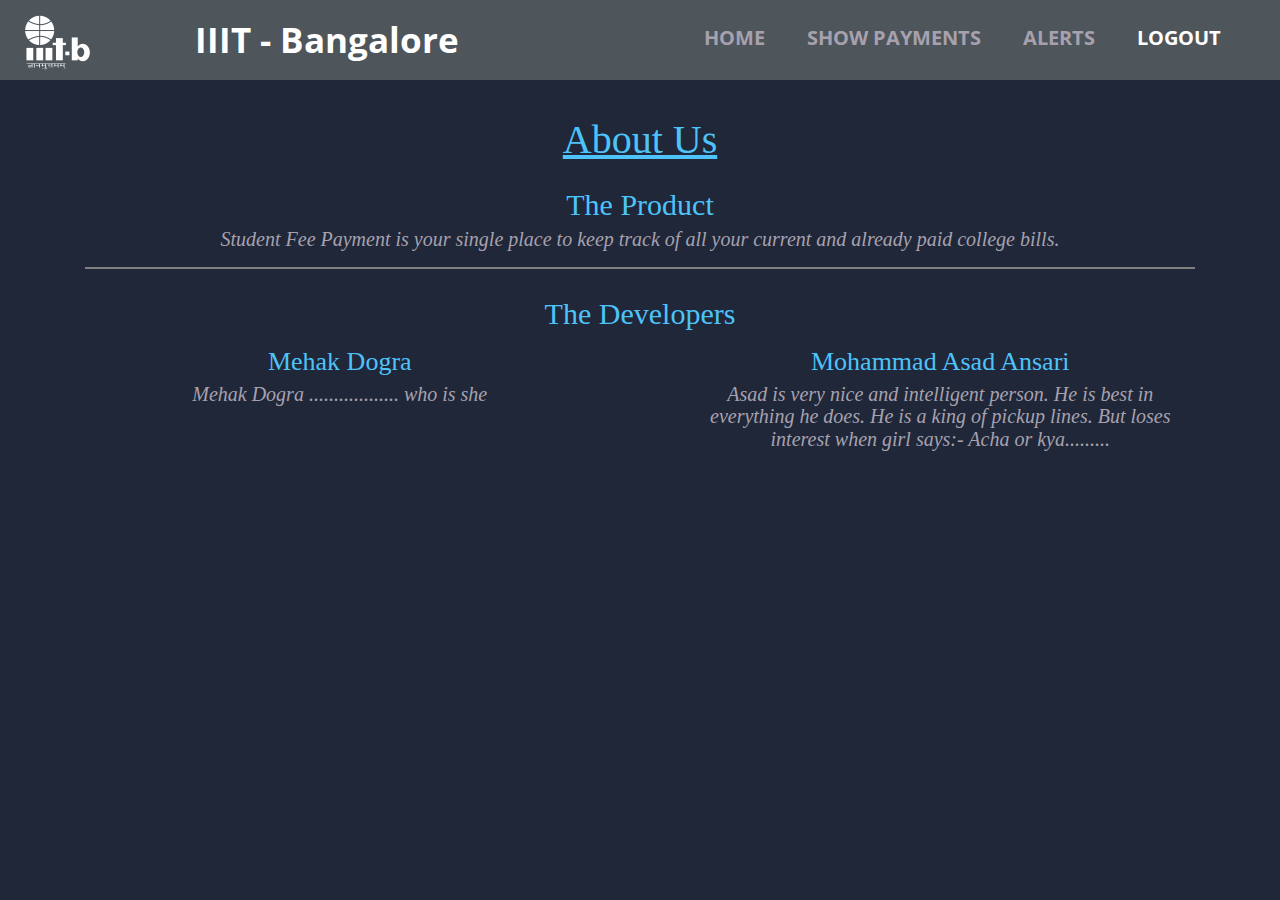
<file: target/academia-1.0-SNAPSHOT/about.html>
<!DOCTYPE html>
<html lang="en">
<head>
    <meta charset="UTF-8">
    <meta name="viewport" content="width=device-width, initial-scale=1.0">
    <meta http-equiv="X-UA-Compatible" content="ie=edge">
    <title>About us</title>
    <link rel="icon" href="assets/images/iiitb-invert-logo.png" type="image/x-icon"/>
    <link rel="stylesheet" href="assets/css/bootstrap.min.css">
    <link rel="stylesheet" href="assets/css/about.css">
    <link rel="stylesheet" href="assets/css/nav.css">
</head>
<div>
    <nav>
        <img src="assets/images/iiitb-invert-logo.png" onclick="goToHome()" alt="">
        <label class="logo"> IIIT - Bangalore</label>
        <ul>
            <li><a onclick="goToHome()">Home</a></li>
            <li><a onclick="gotoshowPayment()">Show Payments</a></li>
            <li><a onclick="functionNotify()" id="deadlineAlert">Alerts</a>
                <ul class="notify" id="notification-drop"></ul>
            </li>
            <li><a href="index.html">Logout</a></li>
        </ul>
        <span id="icon">
                   </span>
    </nav>
</div>
<body>
<!--<img src="//img1a.flixcart.com/www/promos/new/20141125-225730-header.png" class="center">-->

<main class="container">
    <h2 style="font-size: 40px"><u> About Us</u></h2>
    <h2>The Product</h2>
    <p>Student Fee Payment is your single place to keep track of all your current and already paid college bills.</p>
    <hr style="height:2px;border-width:0;color:gray;background-color:#808080">
    <h2>The Developers</h2>
    <div>
        <h3 class="left">Mehak Dogra</h3>
        <h3 class="right">Mohammad Asad Ansari</h3>
    </div>
    <div>
        <p class="left">
            Mehak Dogra .................. who is she
        </p>

        <p class="right">
            Asad is very nice and intelligent person. He is best in everything he does.
            He is a king of pickup lines. But loses interest when girl says:- Acha or kya.........

                   </p>
    </div>
</main>
</body>
<script src="assets/js/bill-payment.js"></script>
</html>
</file>
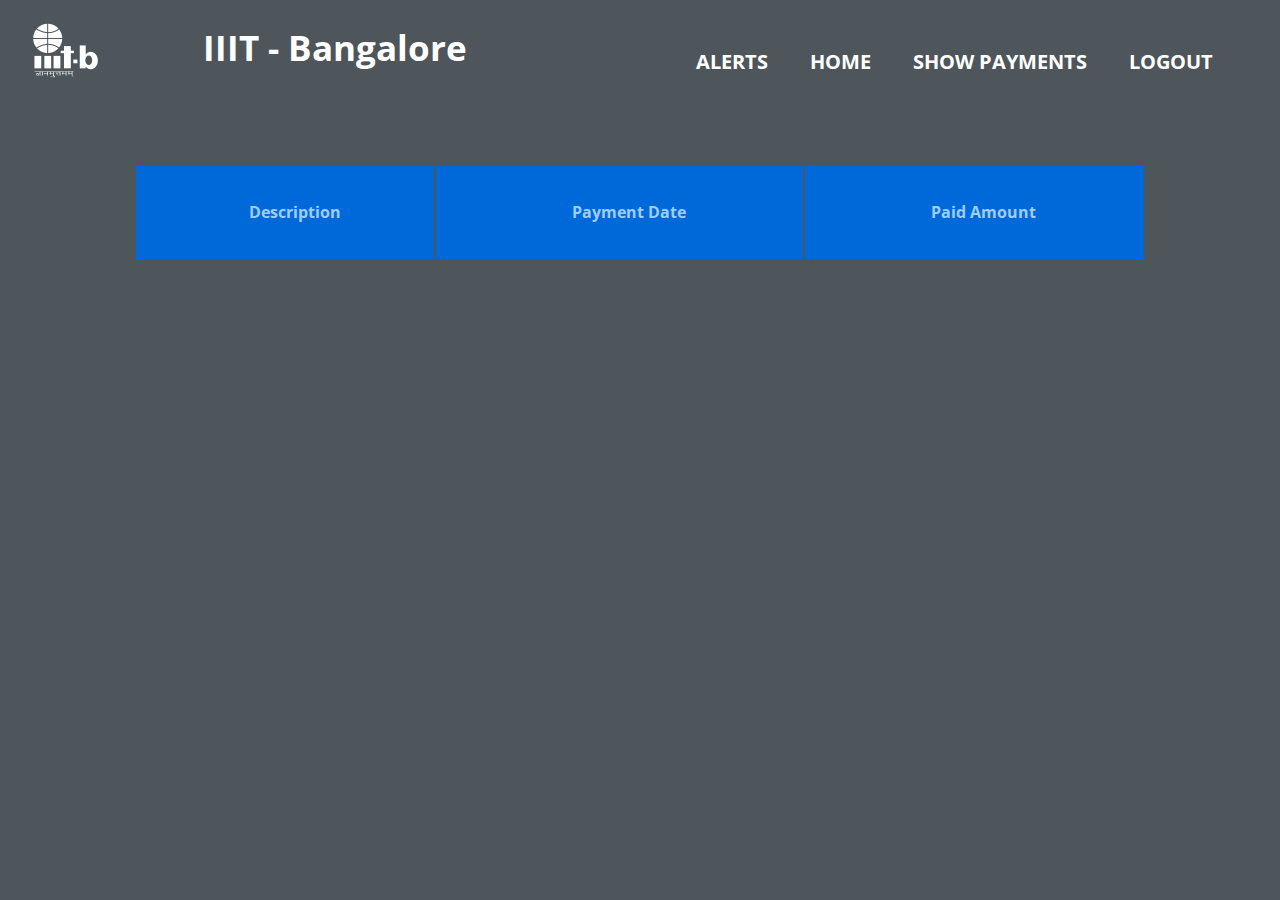
<file: target/academia-1.0-SNAPSHOT/BillPayment.html>
<!DOCTYPE html>
<html lang="en">
<head>
    <meta charset="UTF-8">
    <meta name="viewport" content="width=device-width, initial-scale=1.0">
    <meta http-equiv="X-UA-Compatible" content="ie=edge">
    <title>Welcome to IIIT Bangalore</title>
    <link rel="icon" href="assets/images/iiitb-invert-logo.png" type="image/x-icon"/>
<!--    <link rel="stylesheet" href="assets/css/bootstrap.min.css">-->
    <link rel="stylesheet" href="assets/css/bills.css">
    <link rel="stylesheet" href="assets/css/footer.css">
    <link rel="stylesheet" href="assets/css/nav.css">
</head>
<div>
    <nav>
        <img src="assets/images/iiitb-invert-logo.png" onclick="goToHome()" alt="">
        <label class="logo"> IIIT - Bangalore</label>
        <ul>
            <li><a onclick="functionNotify()" id="deadlineAlert">Alerts</a>
                <ul class="notify" id="notification-drop"></ul>
            </li>
            <li><a onclick="goToHome()">Home</a></li>
            <li><a onclick="gotoshowPayment()">Show Payments</a></li>

            <li><a href="index.html">Logout</a></li>
        </ul>
        <span id="icon">
                   </span>
    </nav>
</div>
<body>
<main class="container">
    <h1 id="welcomeMessage"></h1>
    <h2 id="rollNumber"></h2>
    <h2 id="heading"></h2>
</main>
<table class="container" id="show-payments">
    <thead>
    <tr>
        <th><h1>Description</h1></th>
        <th><h1>Payment Date</h1></th>
        <th><h1>Paid Amount</h1></th>
    </tr>
    </thead>
    <tbody id="paidbills">
    </tbody>
</table>
</body>
<!--<footer class="footer-distributed">-->
<!--    <div class="footer-left">-->
<!--        <h3>Student <span>Payment Fee</span></h3>-->
<!--        <p class="footer-links">-->
<!--            <a onclick="goToAbout()">About</a>-->
<!--            ·-->
<!--            <a onclick="goToContactUs()">Contact</a>-->
<!--        </p>-->
<!--    </div>-->

<!--    <div class="footer-center">-->
<!--        <div>-->
<!--            <i class="fa fa-map-marker"></i>-->
<!--            <p>IIIT Bangalore<span>Electronic City Bangalore, KA, India</span></p>-->
<!--        </div>-->
<!--        <div>-->
<!--            <i class="fa fa-phone"></i>-->
<!--            <span><p>080 4140 7777</p></span>-->
<!--        </div>-->
<!--    </div>-->
<!--    <div class="footer-right">-->
<!--        <p class="footer-company-about">-->
<!--            <span>About the company</span>-->
<!--            Student Fee Payment is your single place to keep track of all your current and already paid college bills.-->
<!--        </p>-->
<!--    </div>-->
<!--</footer>-->
<script src="assets/js/bill-payment.js"></script>
</html>
</file>
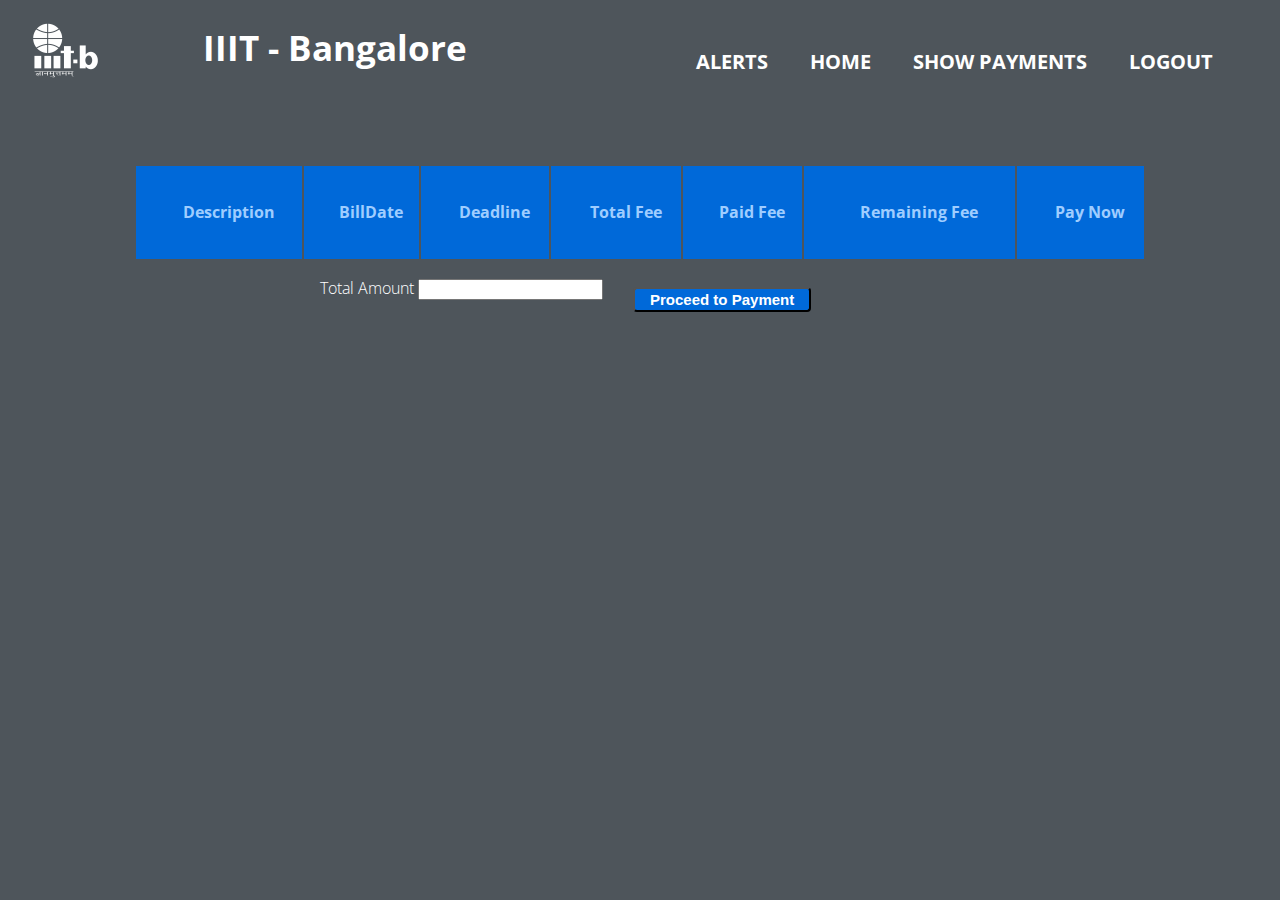
<file: target/academia-1.0-SNAPSHOT/Bills.html>
<!DOCTYPE html>
<html lang="en">
<head>
    <meta charset="UTF-8">
    <meta name="viewport" content="width=device-width, initial-scale=1.0">
    <meta http-equiv="X-UA-Compatible" content="ie=edge">
    <title>Welcome to IIIT Bangalore</title>
    <link rel="icon" href="assets/images/iiitb-invert-logo.png" type="image/x-icon"/>
<!--    <link rel="stylesheet" href="assets/css/bootstrap.min.css">-->
    <link rel="stylesheet" href="assets/css/bills.css">
    <link rel="stylesheet" href="assets/css/nav.css">
    <link rel="stylesheet" href="assets/css/footer.css">
</head>
<div>
    <nav>
        <img src="assets/images/iiitb-invert-logo.png" onclick="goToHome()" alt="">
        <label class="logo"> IIIT - Bangalore</label>
        <ul>
            <li><a onclick="functionNotify()" id="deadlineAlert">Alerts</a>
                <ul class="notify" id="notification-drop">
                </ul>
            </li>
            <li><a onclick="goToHome()">Home</a></li>
            <li><a onclick="gotoshowPayment()">Show Payments</a></li>

            <li><a href="index.html">Logout</a></li>
        </ul>
        <label id="icon">
            <i class="fas fa-bars"></i>
        </label>
    </nav>
</div>
<body>
<main class="container">
    <h1 id="welcomeMessage"></h1>
    <h2 id="rollNumber"></h2>
    <h2 id="heading"></h2>
</main>
<table class="container" id="show-bills">
    <thead>
    <tr>
        <th><h1>Description</h1></th>
        <th><h1>BillDate</h1></th>
        <th><h1>Deadline</h1></th>
        <th><h1>Total Fee</h1></th>
        <th><h1>Paid Fee</h1></th>
        <th><h1>Remaining Fee</h1></th>
        <th><h1>Pay Now</h1></th>
    </tr>
    </thead>
    <tbody id="bills">
    </tbody>
</table>

<div class="payment" id="payment" style="width:800px; margin:0 auto;">
    <div class="totalAmount">
        <label for="totalAmount">Total Amount</label>
        <input type="number" id="totalAmount" name="totalAmount" readonly> <br>
    </div>
    <div>
        <button class="btn paymentButton" type="submit" onclick="payment()">Proceed to Payment</button>
    </div>
</div>
</body>
<!--<footer class="footer-distributed">-->
<!--    <div class="footer-left">-->
<!--        <h3>Student <span>Payment Fee</span></h3>-->
<!--        <p class="footer-links">-->
<!--            <a onclick="goToAbout()">About</a>-->
<!--            ·-->
<!--            <a onclick="goToContactUs()">Contact</a>-->
<!--        </p>-->
<!--    </div>-->

<!--    <div class="footer-center">-->
<!--        <div>-->
<!--            <i class="fa fa-map-marker"></i>-->
<!--            <p>IIIT Bangalore<span>Electronic City Bangalore, KA, India</span></p>-->
<!--        </div>-->
<!--        <div>-->
<!--            <i class="fa fa-phone"></i>-->
<!--            <span><p>080 4140 7777</p></span>-->
<!--        </div>-->
<!--    </div>-->
<!--    <div class="footer-right">-->
<!--        <p class="footer-company-about">-->
<!--            <span>About the company</span>-->
<!--            Student Fee Payment is your single place to keep track of all your current and already paid college bills.-->
<!--        </p>-->
<!--    </div>-->
<!--</footer>-->
<script src="assets/js/show-bills.js"></script>
</html>
</file>
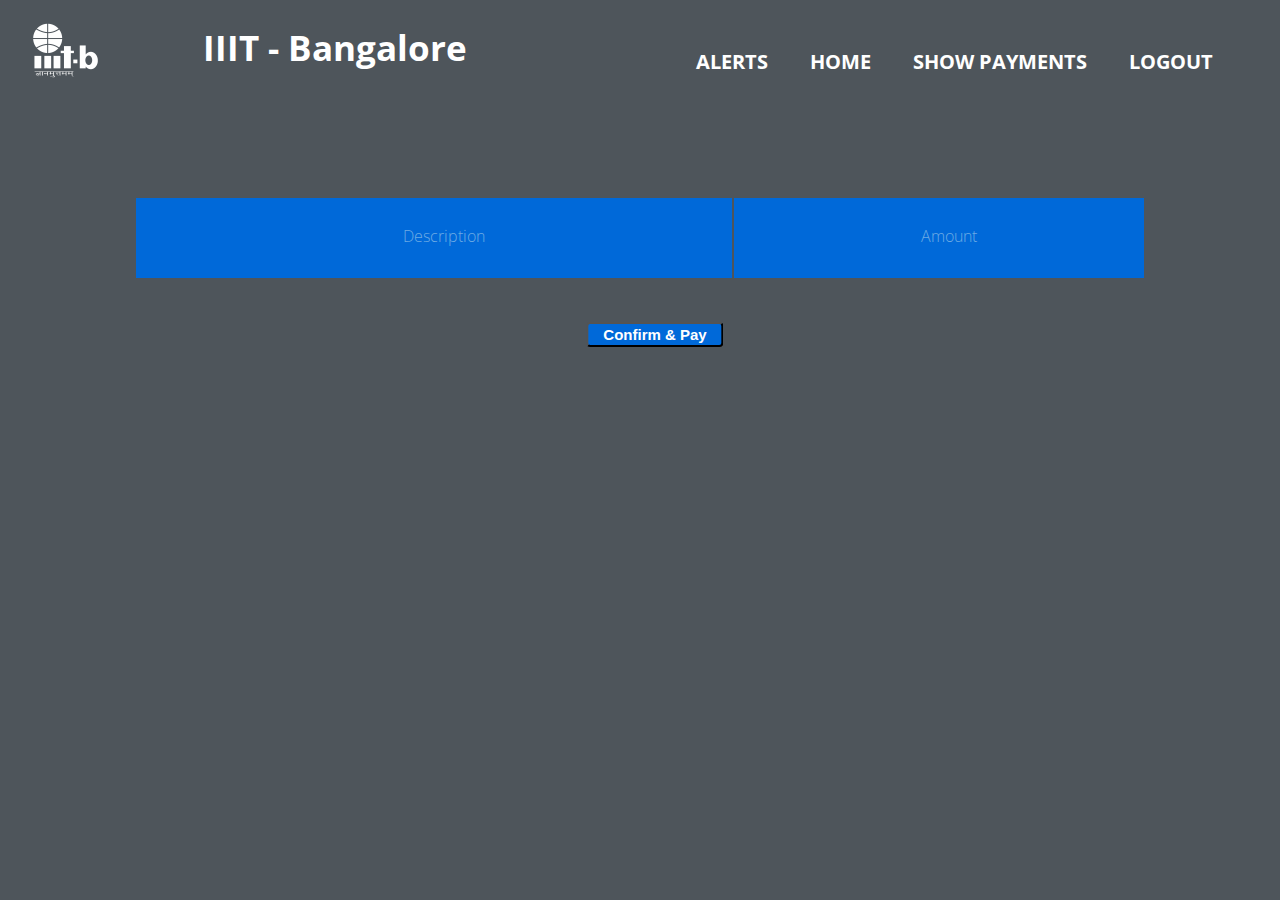
<file: target/academia-1.0-SNAPSHOT/BillSummary.html>
<!DOCTYPE html>
<html lang="en">
<head>
    <meta charset="UTF-8">
    <meta name="viewport" content="width=device-width, initial-scale=1.0">
    <meta http-equiv="X-UA-Compatible" content="ie=edge">
    <title>Welcome to IIIT Bangalore</title>
    <link rel="icon" href="assets/images/iiitb-invert-logo.png" type="image/x-icon"/>
<!--    <link rel="stylesheet" href="assets/css/bootstrap.min.css">-->
    <link rel="stylesheet" href="assets/css/bills.css">
    <link rel="stylesheet" href="assets/css/nav.css">
    <link rel="stylesheet" href="assets/css/footer.css">
</head>
<div>
    <nav>
        <img src="assets/images/iiitb-invert-logo.png" onclick="goToH()" alt="">
        <label class="logo"> IIIT - Bangalore</label>
        <ul>
            <li><a onclick="functionNotify()" id="deadlineAlert">Alerts</a>
                <ul class="notify" id="notification-drop">
                </ul>
            </li>
            <li><a onclick="goToHome()">Home</a></li>
            <li><a onclick="gotoshowPayment()">Show Payments</a></li>

            <li><a href="index.html">Logout</a></li>
        </ul>
        <label id="icon">
            <i class="fas fa-bars"></i>
        </label>
    </nav>
</div>
<body>
<main class="container">
    <h1 id="welcomeMessage"></h1>
    <h2 id="heading"></h2>
    <h2 id="paymentDone" class="thanks"></h2>
</main>
<table class="container" id="summaryTable">
    <thead>
    <tr>
        <th><h2>Description</h2></th>
        <th><h2>Amount</h2></th>
    </tr>
    </thead>
    <tbody id="show-bills-summary">
    </tbody>
</table>
<div class="payment center" id="payment">
    <div id="paymentButton">
        <button class="btn paymentButton" type="submit" onclick="payment()">Confirm & Pay</button>
    </div>
</div>
</body>
<!--<footer class="footer-distributed">-->
<!--    <div class="footer-left">-->
<!--        <h3>Student <span>Payment Fee</span></h3>-->
<!--        <p class="footer-links">-->
<!--            <a onclick="goToAbout()">About</a>-->
<!--            ·-->
<!--            <a onclick="goToContactUs()">Contact</a>-->
<!--        </p>-->
<!--    </div>-->

<!--    <div class="footer-center">-->
<!--        <div>-->
<!--            <i class="fa fa-map-marker"></i>-->
<!--            <p>IIIT Bangalore<span>Electronic City Bangalore, KA, India</span></p>-->
<!--        </div>-->
<!--        <div>-->
<!--            <i class="fa fa-phone"></i>-->
<!--            <span><p>080 4140 7777</p></span>-->
<!--        </div>-->
<!--    </div>-->
<!--    <div class="footer-right">-->
<!--        <p class="footer-company-about">-->
<!--            <span>About the company</span>-->
<!--            Student Fee Payment is your single place to keep track of all your current and already paid college bills.-->
<!--        </p>-->
<!--    </div>-->
<!--</footer>-->
<script src="assets/js/bill-summary.js"></script>
</html>
</file>
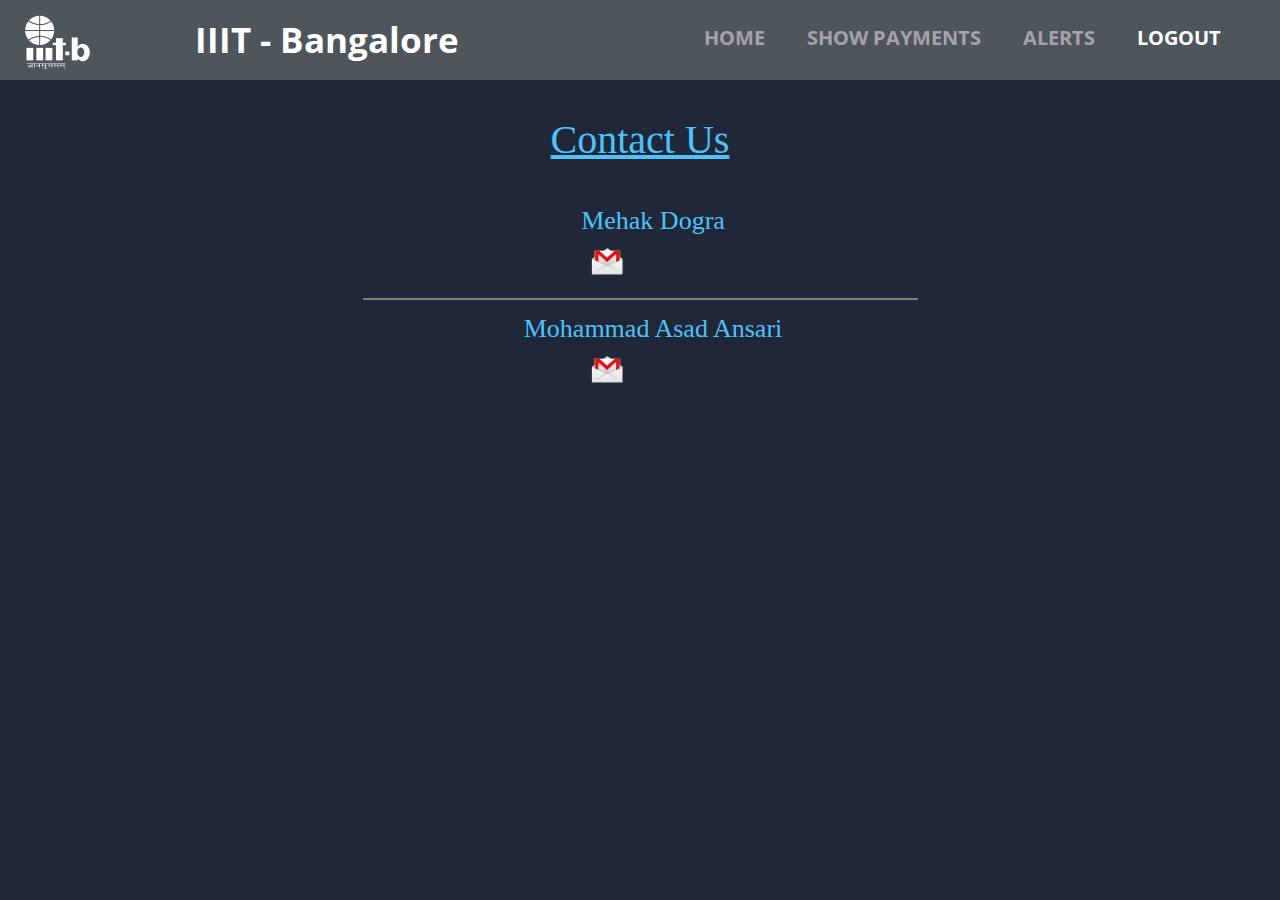
<file: target/academia-1.0-SNAPSHOT/contactus.html>
<!DOCTYPE html>
<html lang="en">
<head>
    <meta charset="UTF-8">
    <meta name="viewport" content="width=device-width, initial-scale=1.0">
    <meta http-equiv="X-UA-Compatible" content="ie=edge">
    <title>Contact us</title>
    <link rel="icon" href="assets/images/iiitb-invert-logo.png" type="image/x-icon"/>
    <link rel="stylesheet" href="assets/css/bootstrap.min.css">
    <link rel="stylesheet" href="assets/css/about.css">
    <link rel="stylesheet" href="assets/css/nav.css">
</head>
<div>
    <nav>
        <img src="assets/images/iiitb-invert-logo.png" onclick="goToHome()" alt="">
        <label class="logo"> IIIT - Bangalore</label>
        <ul>
            <li><a onclick="goToHome()">Home</a></li>
            <li><a onclick="gotoshowPayment()">Show Payments</a></li>
            <li><a onclick="functionNotify()" id="deadlineAlert">Alerts</a>
                <ul class="notify" id="notification-drop"></ul>
            </li>
            <li><a href="index.html">Logout</a></li>
        </ul>
        <span id="icon">
                   </span>
    </nav>
</div>
<body>
<main class="container">
    <h2 style="font-size: 40px"><u>Contact Us</u></h2>
    <div style="margin-top: 3em">
        <div>
            <h3>Mehak Dogra</h3>
            <div class="row">
                <div class="column">
                    <a href="mailto:dogramehak005@gmail.com">
                        <img src="assets/images/email-logo.png" alt="Mountains" style="width:34px;height: 30px">
                    </a>
                </div>
            </div>
        </div>
        <hr style="height:2px;border-width:0;color:gray;background-color:#808080;width:50%">
        <div>
            <h3>Mohammad Asad Ansari</h3>
            <div class="row">

                <div class="column">
                    <a href="mailto:mohammadasad78692@gmail.com">
                        <img src="assets/images/email-logo.png" alt="Mountains" style="width:34px;height: 30px">
                    </a>
                </div>
            </div>
        </div>
    </div>
</main>
</body>
<script src="assets/js/bill-payment.js"></script>
</html>
</file>
<file: target/academia-1.0-SNAPSHOT/assets/css/about.css>
@charset "UTF-8";
@import url(https://fonts.googleapis.com/css?family=Open+Sans:300,400,700);

@media screen and (max-width: 500px) {
    .column {
        width: 100%;
    }
}

body {
    font-family: 'Open Sans', sans-serif;
    font-weight: 300;
    line-height: 1.42em;
    color: #A7A1AE;
    background-color: #1F2739;
}

.center {
    display: block;
    margin-left: auto;
    margin-right: auto;
    width: 50%;
}

h2 {
    font-size: 30px;
    font-weight: 300;
    line-height: 1em;
    text-align: center;
    color: #4DC3FA;
    margin-top: 1em;
    font-family: "Great Vibes", cursive;
}

h3 {
    font-size: 26px;
    font-weight: 300;
    line-height: 1em;
    color: #4DC3FA;
    margin-top: 12px;
    margin-left: 1em;
    font-family: "Great Vibes", cursive;
    text-align: center;
}

p {
    font-style: oblique;
    font-size: 20px;
    font-family: "Times New Roman", Times, serif;
    text-align: center;
}

.left {
    float: left;
    width: 45%;
    margin-left: 5px;
}

.right {
    float: right;
    width: 45%;
    margin-right: 5px;
}

/* Three image containers (use 25% for four, and 50% for two, etc) */
.column {
    float: left;
    width: 8%;
    padding: 5px;
}

/* Clear floats after image containers */
.row::after {
    content: "";
    clear: both;
    display: table;
}

.row {
    margin-left: 45%;
}
</file>
<file: target/academia-1.0-SNAPSHOT/assets/css/nav.css>
nav {
    height: 80px;
    width: 100%;
    background: #4e555b;
}

nav img {
    height: 75px;
    width: 75px;
    float: left;
    margin-top: 5px;
    margin-left: 20px;
}

label.logo {

    font-size: 35px;
    font-weight: bold;
    color: white;
    padding: 0 100px;
    line-height: 80px;
}

nav ul {
    float: right;
    margin-right: 40px;
}

nav li {
    display: inline-block;
    margin: 0 8px;
    line-height: 80px;
}

nav ul li {
    background: #4e555b;
    position: relative;
    list-style: none;
    display: inline-block;
}

nav ul li a {
    display: block;
    color: white;
    text-decoration: none;
    line-height: 60px;
    font-size: 20px;
}

nav ul li a:hover {
    background: #495057;
}

nav ul ul {
    position: center;
    display: none;
}

nav ul li:hover > ul {
    display: block;
}

nav ul ul li {
    width: 150px;
    float: none;
    display: list-item;
    position: relative;
}

.notify li a {
    font-size: 12px;
}

nav a {
    color: #ffffff;
    font-size: 18px;
    font-weight: bold;
    text-transform: uppercase;
    border: 1px solid transparent;
    padding: 7px 10px;
    border-radius: 15px;
}

a.active, a:hover {
    border: 1px solid white;
    transition: .5s;

}

.navSpan {
    color: white;
    font-size: 30px;
    line-height: 80px;
    float: right;
    margin-right: 40px;
    cursor: pointer;
    display: none;
}

@media (max-width: 1048px) {
    label.logo {
        font-size: 32px;
        padding-left: 60px;
    }

    nav ul {
        margin-right: 20px;
    }

    nav a {
        font-size: 17px;
    }
}

@media (max-width: 909px) {
    .navSpan {
        display: block;
    }

    nav ul {
        position: fixed;
        width: 80%;
        height: 80%;
        background: #495057;
        top: 60px;
        left: -100%;
        text-align: center;
        transition: all .5s;

    }

    nav li {
        display: block;
        margin: 50px 0;
        line-height: 30px;
    }

    nav a {
        font-size: 15px;
    }

    nav a.active, a:hover {
        border: none;
        color: #3498db;
    }

    nav ul.show {
        left: 0;

    }
}
</file>
<file: target/academia-1.0-SNAPSHOT/assets/css/bills.css>
/*
	Side Navigation Menu V2, RWD
	===================
	Author: https://github.com/pablorgarcia
 */

@charset "UTF-8";
@import url(https://fonts.googleapis.com/css?family=Open+Sans:300,400,700);

body {
    font-family: 'Open Sans', sans-serif;
    font-weight: 300;
    line-height: 1.42em;
    color: #ffffff;
    background-color: #4e555b;
}
h1 {
    font-size: 3em;
    font-weight: 300;
    line-height: 2em;
    text-align:center;
    color: #212529;
    margin-top: 10px;
}

h2 {
    font-size: 1em;
    font-weight: 300;
    text-align: center;
    display: block;
    line-height: 1em;
    color: #6dabe4;
    margin-top: 10px;
}

h2 a {
    font-weight: 700;
    text-transform: uppercase;
    color: #ff0000;
    text-decoration: none;
}

.blue {
    color: #185875;
}

.yellow {
    color: #FFF842;
}

.container th h1 {
    font-weight: bold;
    font-size: 1em;
    text-align: center;
    color: #9fcdff;
}

.container td {
    font-weight: normal;
    font-size: 1em;
    -webkit-box-shadow: 0 2px 2px -2px #0E1119;
    -moz-box-shadow: 0 2px 2px -2px #0E1119;
    box-shadow: 0 2px 2px -2px #0E1119;
}

.container {
    text-align: center;
    overflow: hidden;
    width: 80%;
    margin: 0 auto;
    display: table;
    padding: 0 0 1em 0;
}

.container th {
    padding-bottom: 2%;
    padding-top: 2%;
    padding-left: 2%;
}

/* Background-color of the odd rows */
.container tr:nth-child(odd) {
    background-color: #000000;
}

/* Background-color of the even rows */
.container tr:nth-child(even) {
    background-color: #23272b;
}

.container th {
    background-color: #0069d9;
}

.container td:first-child {
    color: #ed969e;
}

.container tr:hover {
    background-color: #464A52;
    -webkit-box-shadow: 0 6px 6px -6px #0E1119;
    -moz-box-shadow: 0 6px 6px -6px #0E1119;
    box-shadow: 0 6px 6px -6px #0E1119;
}

.container td:hover {
    color: #7abaff;
    font-weight: bold;

    transition-delay: 0s;
    transition-duration: 0.4s;
    transition-property: all;
    transition-timing-function: line;
}

.myclass {
    display: inline-block;
    width: 80px;
    height: 40px;

    background-color: #57698e;
}

@media (max-width: 800px) {
    .container td:nth-child(4),
    .container th:nth-child(4) {
        display: none;
    }
}

.totalAmount {
    margin-left: 10%;
    float: left;
}

.paymentButton {
    margin-left: 2em;
    float: left;
    padding: 3px 15px;
    background-color: #0069d9;
    border-radius: 4px;
    font-size: 15px;
    font-weight: bold;
    line-height: 15px;
    color: #fff;
    margin-bottom: 10px;
    margin-top: 10px;
}

.center {
    float: left;
    margin: 0;
    position: absolute;
    left: 50%;
    -ms-transform: translateX(-50%);
    transform: translateX(-50%);
}

.payment {
    margin-top: 1em;
    text-align: center;
}

.thanks {
    margin-top: 2em;
    font-size: 2em;
}

.total {
    margin-top: 1em;
    font-size: 20px;
}
</file>
<file: target/academia-1.0-SNAPSHOT/assets/css/footer.css>
footer{
    position: fixed;
    bottom: 0;
}
.footer-distributed{
    background-color: #111724;
    box-shadow: 0 1px 1px 0 rgba(0, 0, 0, 0.12);
    box-sizing: border-box;
    width: 100%;
    text-align: left;
    font: bold 16px sans-serif;

    padding: 8px 30px;
    margin-top: 80px;
}

.footer-distributed .footer-left,
.footer-distributed .footer-center,
.footer-distributed .footer-right{
    display: inline-block;
    vertical-align: top;
}

.footer-distributed .footer-left{
    width: 40%;
}

.footer-distributed h3{
    color:  #ffffff;
    font: normal 24px 'Cookie', cursive;
    margin: 0;
}

.footer-distributed h3 span{
    color:  #5383d3;
}


.footer-distributed .footer-links{
    color:  #ffffff;
    margin: 20px 0 12px;
    padding: 0;
    font-size: 13px;
}

.footer-distributed .footer-links a{
    display:inline-block;
    line-height: 1.8;
    text-decoration: none;
    color:  inherit;
}

.footer-distributed .footer-company-name{
    color:  #8f9296;
    font-size: 13px;
    font-weight: normal;
    margin: 0;
}


.footer-distributed .footer-center{
    width: 35%;
}

.footer-distributed .footer-center i{
    background-color:  #33383b;
    color: #ffffff;
    font-size: 25px;
    width: 38px;
    height: 38px;
    border-radius: 50%;
    text-align: center;
    line-height: 42px;
    margin: 10px 15px;
    vertical-align: middle;
}

.footer-distributed .footer-center i.fa-envelope{
    font-size: 17px;
    line-height: 38px;
}

.footer-distributed .footer-center p{
    display: inline-block;
    color: #ffffff;
    vertical-align: middle;
    margin:0;
}

.footer-distributed .footer-center p span{
    display:block;
    font-weight: normal;
    font-size:13px;
    line-height:2;
}

.footer-distributed .footer-center p a{
    color:  #5383d3;
    text-decoration: none;;
}

.footer-distributed .footer-right{
    width: 20%;
}

.footer-distributed .footer-company-about{
    line-height: 20px;
    color:  #92999f;
    font-size: 11px;
    font-weight: normal;
    margin: 0;
}

.footer-distributed .footer-company-about span{
    display: block;
    color:  #ffffff;
    font-size: 14px;
    font-weight: bold;
    margin-bottom: 20px;
}

.footer-distributed .footer-icons{
    margin-top: 25px;
}

.footer-distributed .footer-icons a{
    display: inline-block;
    width: 35px;
    height: 35px;
    cursor: pointer;
    background-color:  #33383b;
    border-radius: 2px;

    font-size: 20px;
    color: #ffffff;
    text-align: center;
    line-height: 35px;

    margin-right: 3px;
    margin-bottom: 5px;
}


@media (max-width: 880px) {

    .footer-distributed{
        font: bold 14px sans-serif;
    }

    .footer-distributed .footer-left,
    .footer-distributed .footer-center,
    .footer-distributed .footer-right{
        display: block;
        width: 100%;
        margin-bottom: 40px;
        text-align: center;
    }

    .footer-distributed .footer-center i{
        margin-left: 0;
    }
    .main {
        line-height: normal;
        font-size: auto;
    }

}
</file>
